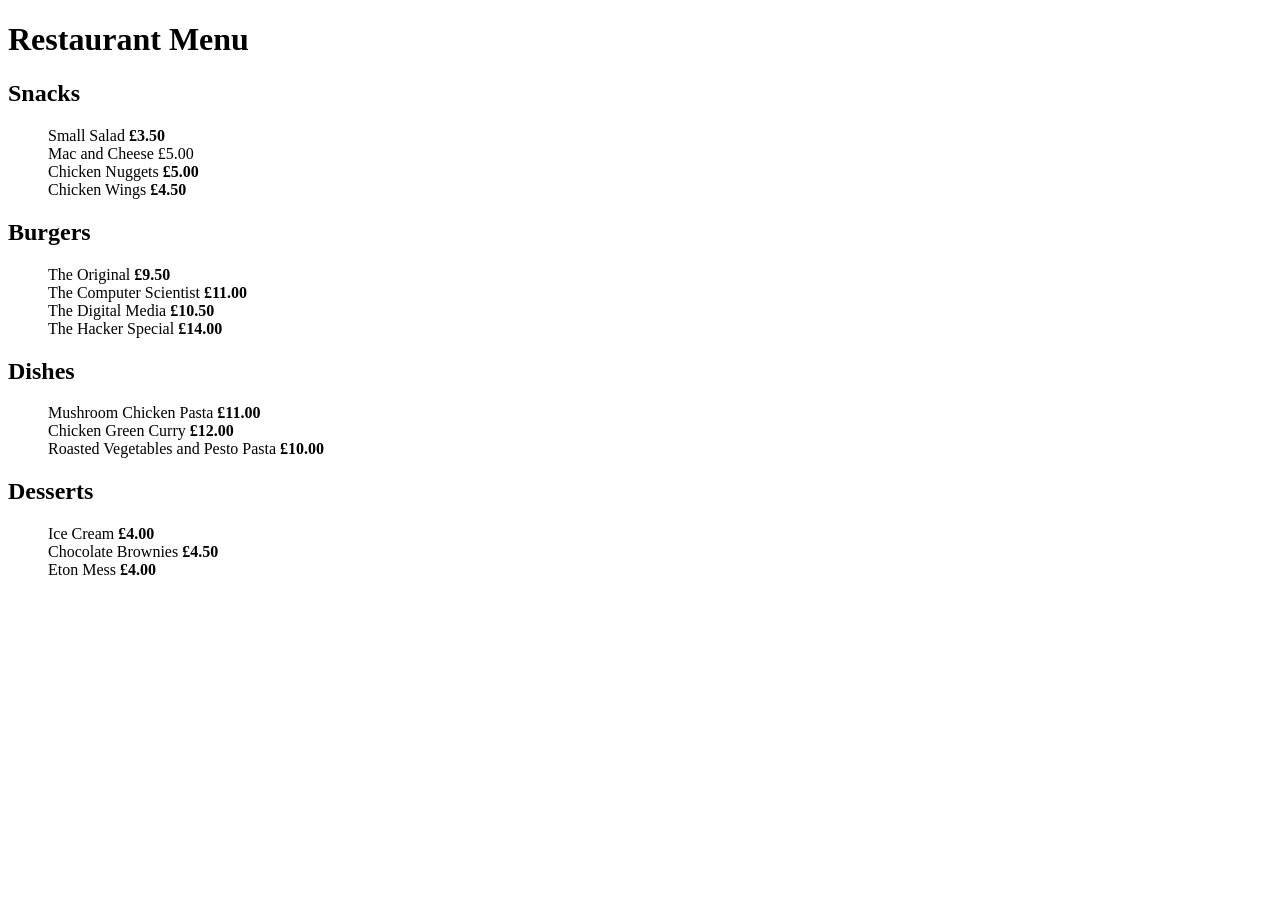
<file: week 2/menu.html>
<!DOCTYPE html>
<html lang="en">
  <head>
    <title>Restaurant Menu</title>
  </head>
  <body>
    <h1>Restaurant Menu</h1>
    <h2>Snacks</h2>   
    <ul style="list-style-type: none;">
        <li>Small Salad     <strong>£3.50</strong></li>
        <li>Mac and Cheese     </strong>£5.00</strong></li>
        <li>Chicken Nuggets     <strong>£5.00</strong></li>
        <li>Chicken Wings     <strong>£4.50</strong></li>
    </ul>
    <h2>Burgers</h2>
    <ul style="list-style-type: none;">
        <li>The Original     <strong>£9.50</strong></li>
        <li>The Computer Scientist     <strong>£11.00</strong></li>
        <li>The Digital Media     <strong>£10.50</strong></li>
        <li>The Hacker Special     <strong>£14.00</strong></li>
    </ul>
    <h2>Dishes</h2>
    <ul style="list-style-type: none;">
        <li>Mushroom Chicken Pasta     <strong>£11.00</strong></li>
        <li>Chicken Green Curry     <strong>£12.00</strong></li>
        <li>Roasted Vegetables and Pesto Pasta     <strong>£10.00</strong></li>
    </ul>
    <h2>Desserts</h2>
    <ul style="list-style-type: none;">
        <li>Ice Cream     <strong>£4.00</strong></li>
        <li>Chocolate Brownies     <strong>£4.50</strong></li>
        <li>Eton Mess     <strong>£4.00</strong></li>
    </ul>
  </body>
</html>
</file>
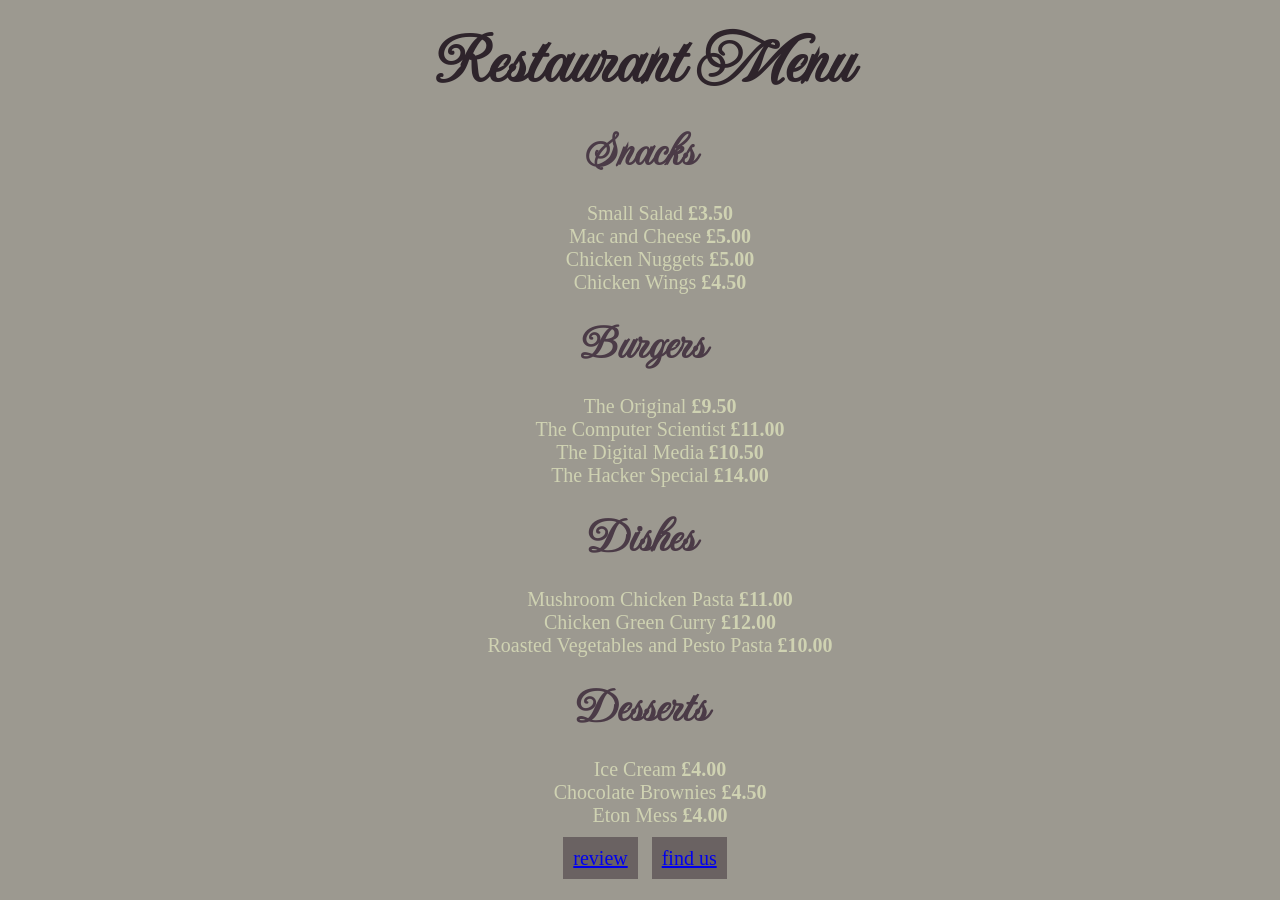
<file: main/menu/menu.html>
<!DOCTYPE html>
<html lang="en">
  <head>
    <meta charset="utf-8">
    <link rel="stylesheet" href="menuStyle.css">
    <title>Restaurant Menu</title>
  </head>
  <body>
    <h1>Restaurant Menu</h1>
    <h2>Snacks</h2>   
    <ul style="list-style-type: none;">
        <li>Small Salad <strong>£3.50</strong></li>
        <li>Mac and Cheese <strong>£5.00</strong></li>
        <li>Chicken Nuggets <strong>£5.00</strong></li>
        <li>Chicken Wings <strong>£4.50</strong></li>
    </ul>
    <h2>Burgers</h2>
    <ul style="list-style-type: none;">
        <li>The Original <strong>£9.50</strong></li>
        <li>The Computer Scientist <strong>£11.00</strong></li>
        <li>The Digital Media <strong>£10.50</strong></li>
        <li>The Hacker Special <strong>£14.00</strong></li>
    </ul>
    <h2>Dishes</h2>
    <ul style="list-style-type: none;">
        <li>Mushroom Chicken Pasta <strong>£11.00</strong></li>
        <li>Chicken Green Curry <strong>£12.00</strong></li>
        <li>Roasted Vegetables and Pesto Pasta <strong>£10.00</strong></li>
    </ul>
    <h2>Desserts</h2>
    <ul style="list-style-type: none;">
        <li>Ice Cream <strong>£4.00</strong></li>
        <li>Chocolate Brownies <strong>£4.50</strong></li>
        <li>Eton Mess <strong>£4.00</strong></li>
    </ul>
    <nav>
        <a class="nav" href="https://www.tripadvisor.co.uk">review</a>
        <a class="nav" href="https://www.google.com/maps">find us</a>
    </nav>
  </body>
</html>
</file>
<file: main/menu/menuStyle.css>
@import url('https://fonts.googleapis.com/css2?family=Imperial+Script&display=swap');

body {
    text-align: center;
    background-color: #9C9990;
}

h1 {
    font-family: "Imperial Script", cursive;
    font-size: 75px;
    color: #2E242B;
    margin: 15px;
}

h2 {
    font-family: "Imperial Script", cursive;
    font-size: 50px;
    color: #4B3B47;
    margin: 15px;
}

ul, ol {
    color: #CFD2B2;
    font-size: 20px;
}

li {

    text-align: center;

}

.imperial-script-regular {
  font-family: "Imperial Script", cursive;
  font-weight: 400;
  font-style: normal;
}  

.nav {
    background-color: #6A6262;
    margin-left: 10px;
    padding: 10px;
    font-size: 20px;
}
</file>
